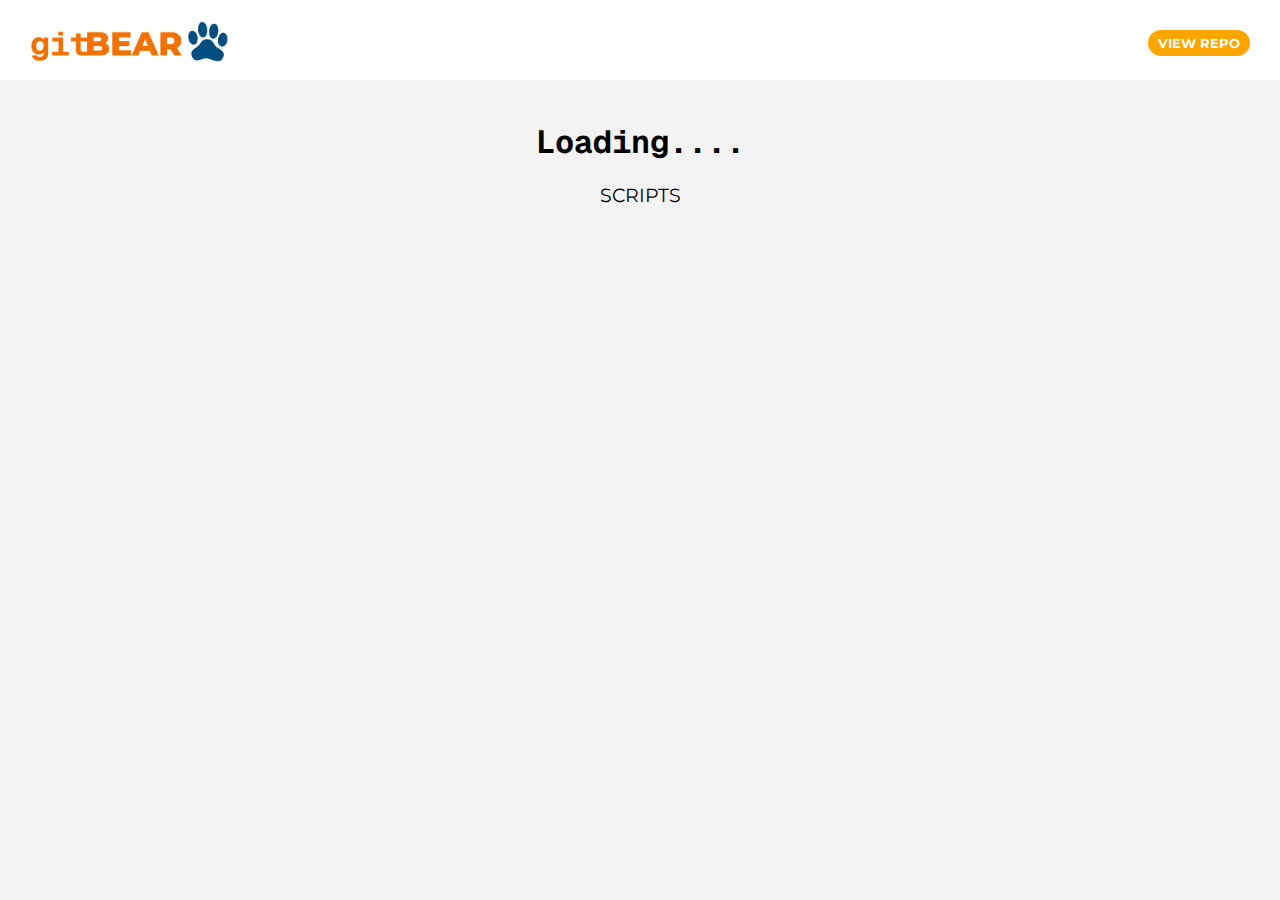
<file: bot.html>
<!DOCTYPE html>
<html>
    <head>
        <title>gitBEAR - BearBots</title>
        <link rel="favicon" href="images/favicon.ico">
        <link rel="stylesheet" href="styles.css">
        <style>
            a {
                text-decoration: none;
            }
            .script {
                background-color: grey;
                color: white;
                font-family: Montserrat, Geist Mono, monospace;
                text-align: center;
                padding: 10px;
                width: 50%;
                margin-left: 25%;
                margin-right: 25%;
                border-radius: 10px;
                transition: background-color 1s;
            }
            .script:hover {
                background-color: rgb(37, 61, 131);
            }
        </style>
    </head>
    <body>
        <div id="navbar">
            <span class="repoButton" id="linkTO-repo">VIEW REPO</span>
            <img src="images/logo.png" id="mainLogo">
        </div>
        <div style="height:100px"></div> 
        <h1 id="title">Loading....</h1>
        <h3>SCRIPTS</h3>
        <div id="mainbody">
            <!--
            <div class="script">
                <h2>Acompt_FEB2025.java</h2>
                <h3>Teleop functions</h4>
            </div>
        -->
        </div>
    </body>
<script src="bot.js"></script>
</html>
</file>
<file: styles.css>
@import url("https://fonts.googleapis.com/css2?family=Montserrat:wght@100..800");
@import url("https://fonts.googleapis.com/css2?family=Geist Mono");
@import url("https://fonts.googleapis.com/css2?family=Lexend Deca:wght@700");
@import url("https://fonts.googleapis.com/css2?family=Playwrite DK Loopet");
body {
  margin: 0;
  padding: 0;
  background-color: rgb(185, 221, 235);
  background-color: rgb(243, 243, 243);
}

h1 {
  font-family: Geist Mono, Montserrat, Monospace, Calibri;
  font-weight: 700;
  text-align: center;
}
h4 {
  font-family: Geist Mono, Monospace;
  text-align: center;
}
h3 {
  font-family: Montserrat, Monospace, "Segoe UI", Tahoma, Geneva, Verdana,
    sans-serif;
  font-weight: 400;
  text-align: center;
}
.event {
  font-family: Geist Mono, Monospace;
  text-align: center;
  padding: 15px;
  background-color: darkgoldenrod;
  margin: 5px 50px;
  color: white;
  border-radius: 20px;
}

#navbar {
  position: fixed;
  left: 0;
  right: 0;
  top: 0;
  height: 60px;
  background-color: white;
  padding: 10px 20px;
  font-family: Montserrat;
  z-index: 1000;
}
#navbar img {
  float: left;
  display: block;
  width: auto;
  height: 70px;
}
#navbar span {
  font-family: Montserrat, Geist Mono, monospace;
  float: right;
  text-align: center;
  font-weight: 700;
  padding: 5px 10px;
  border-radius: 15px;
  margin: 20px 10px;
  margin-bottom: 10px;
  font-size: small;
  transition: background-color 1s;
}

#navbar span:hover {
  background-color: rgb(153, 102, 8);
}
#span h1:hover {
  background-color: lightgrey;
}
#navbar #menu {
  display: none;
  float: right;
  max-height: 70px;
  width: auto;
}
#mobileNAVBAR {
  position: fixed;
  padding: 40px;
  top: 60px;
  right: 0;
  left: 0;
  height: 400px;
  background-color: rgb(9, 9, 88);
  color: white;
  display: none;
}
#mobileNAVBAR h1 {
  background-color: darkblue;
  padding: 20px;
  margin: 20px 50px;
  border-radius: 10px;
  font-family: Lexend Deca;
}

#aboutBanner h2 {
  font-family: Montserrat, "Courier New", Courier, monospace;
  color: white;
  text-align: center;
  background-color: darkorange;
  padding: 30px;
  margin: 20%;
  border-radius: 25px;
}
#aboutBanner {
  background-color: transparent;
  padding: 20px;
  background-image: url("images/bearbotsTeamPhoto_dec2024.png");
  background-size: 100% auto;
}

.footer {
  background-color: rgb(201, 201, 201);
  height: 80px;
  padding: 40px;
}
.footer img {
  float: right;
  max-height: 70px;
  width: auto;
  margin: auto 0;
}
.footer h3 {
  float: left;
  margin-top: 20px;
  margin-bottom: 20px;
  margin-left: 10px;
  font-weight: 700;
  padding: 10px;
}
#sitemapLINK {
  background-color: aliceblue;
  border-radius: 10px;
}

.mobileBR {
  display: none;
}

@media screen and (max-width: 1300px) {
  #span h1 {
    margin: 0px 5px;
    padding: 0px;
    visibility: collapse;
  }
  #navbar #menu {
    display: block;
    width: auto;
    height: 20px;
    padding: 0.5vw 0px;
  }
  #mobileNAVBAR {
    display: inline;
  }
}

@media screen and (max-width: 700px) {
  #navbar img {
    width: auto;
    height: 50px;
    padding: 3.7% 0px;
  }
  #navbar {
    height: 80px;
  }
  #aboutBanner {
    background-position: 0px 100px;
    background-repeat: no-repeat;
  }
  #aboutBanner h2 {
    font-size: 15px;
    padding: 18px;
  }
  #navbar #menu {
    height: 50px;
    padding: 2.5vw 0px;
  }
  #mobileNAVBAR {
    height: 380px;
  }
  #mobileNAVBAR h1 {
    font-size: 20px;
  }
  .footer h3 {
    font-size: 15px;
  }

  .mobileBR {
    display: block;
  }
}

.hidebar {
  display: none !important;
}

.backgroundSky {
  background-color: skyblue;
  padding: 10px;
}
.montserratFONT {
  font-family: Montserrat, system-ui, Monospace;
}
.geostFONT {
  font-family: Geist Mono, system-ui, Monospace;
}

span.repoButton {
  background-color: orange;
  color: white;
  padding: 5px;
  border-radius: 15px;
  margin-right: 10px;
}
</file>
